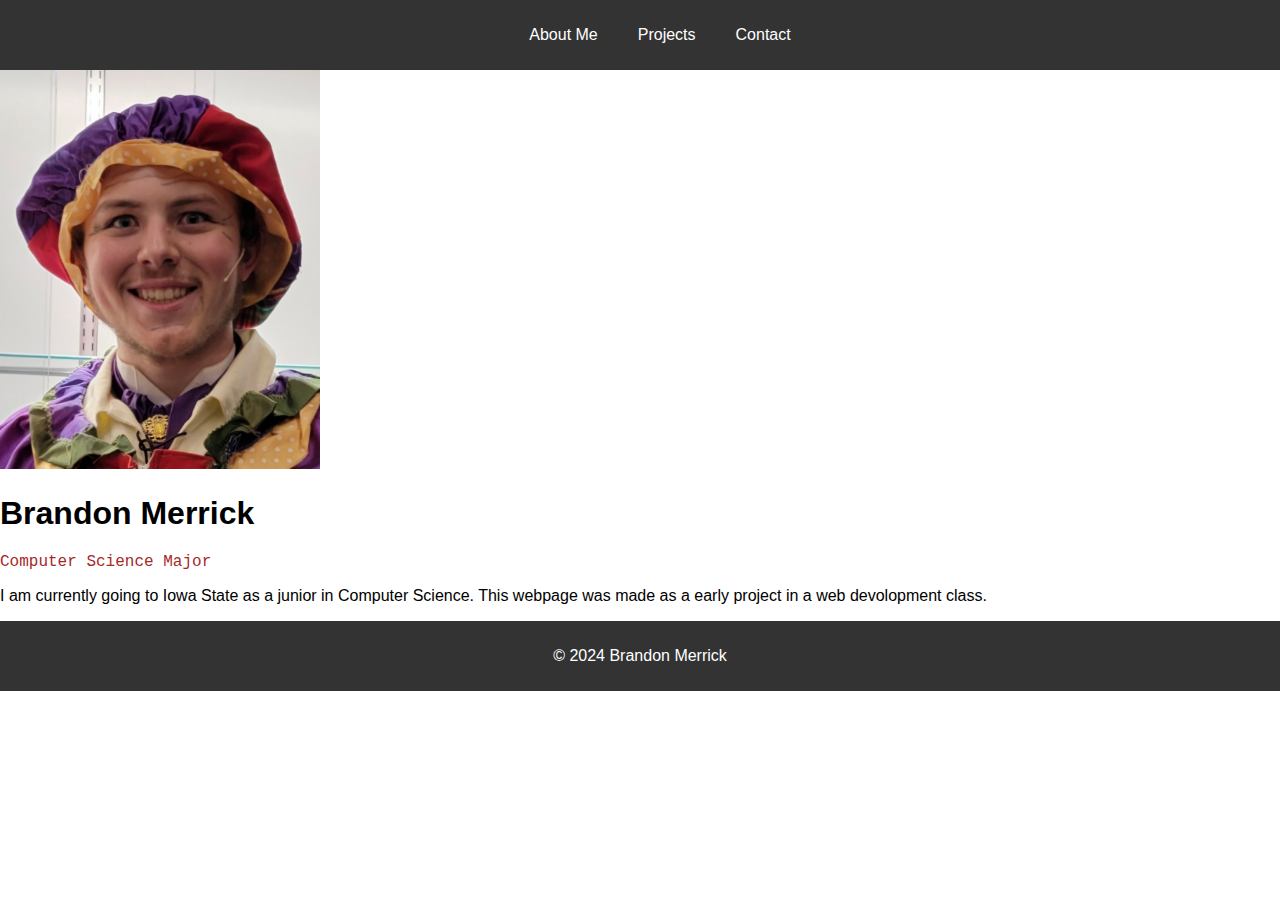
<file: index.html>
<!DOCTYPE html>
<html lang="en">
<head>
    <meta charset="UTF-8">
    <meta name="viewport" content="width=device-width, initial-scale=1.0">
    <title>Activity04 Portfolio and Github Web Pages</title>
    <link rel="stylesheet" href="./style.css">
</head>
<body>
    <header>
        <nav>
            <ul>
                <li><a href="./index.html">About Me</a></li>
                <li><a href="./projects.html">Projects</a></li>
                <li><a href="./contact.html">Contact</a></li>
            </ul>
        </nav>
    </header>

    <div class="container">
        <img src= "./images/clown_me.jpg" alt="Profile Photo" width="25%">
        <h1>Brandon Merrick</h1>
        <p style="font-family: 'Courier New', Courier, monospace; color: brown">Computer Science Major</p>
        <p>I am currently going to Iowa State as a 
        junior in Computer Science. This webpage was
        made as a early project in a web devolopment class.</p>
    </div>

    <footer>
        <p>&copy; 2024 Brandon Merrick</p>
    </footer>
</body>
</html>
</file>
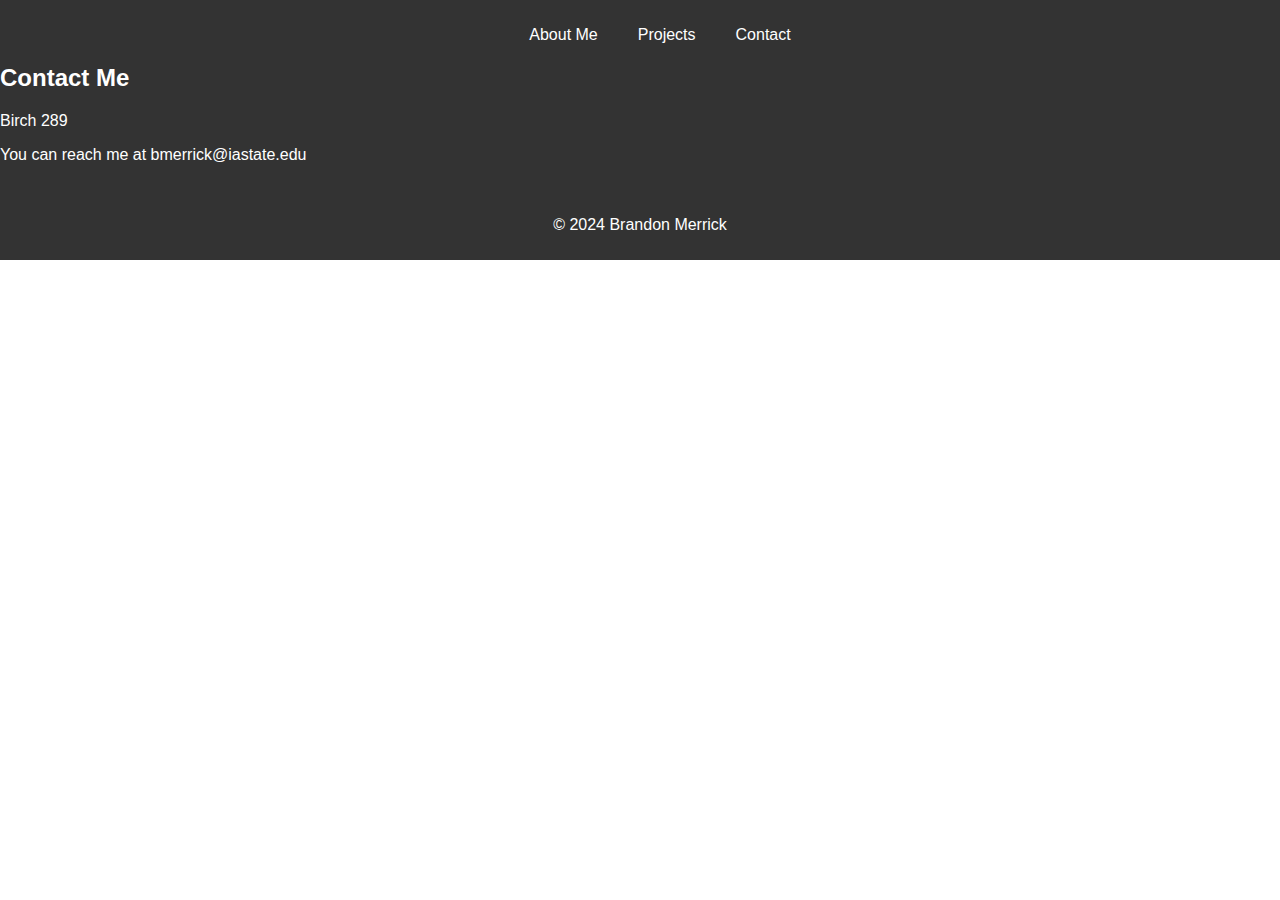
<file: contact.html>
<!DOCTYPE html>
<html lang="en">
<head>
    <meta charset="UTF-8">
    <meta name="viewport" content="width=device-width, initial-scale=1.0">
    <title>Document</title>
    <link rel="stylesheet" href="./style.css">
</head>
<body>
    <header>
        <nav>
            <ul>
                <li><a href="./index.html">About Me</a></li>
                <li><a href="./projects.html">Projects</a></li>
                <li><a href="./contact.html">Contact</a></li>
            </ul>
        </nav>

        <div class="container">
            <h2>Contact Me</h2>
            <p>Birch 289</p>
            <p>You can reach me at bmerrick@iastate.edu</p>
        </div>
    </header>
        
    <footer>
        <p>&copy; 2024 Brandon Merrick</p>
    </footer>
</body>
</html>
</file>
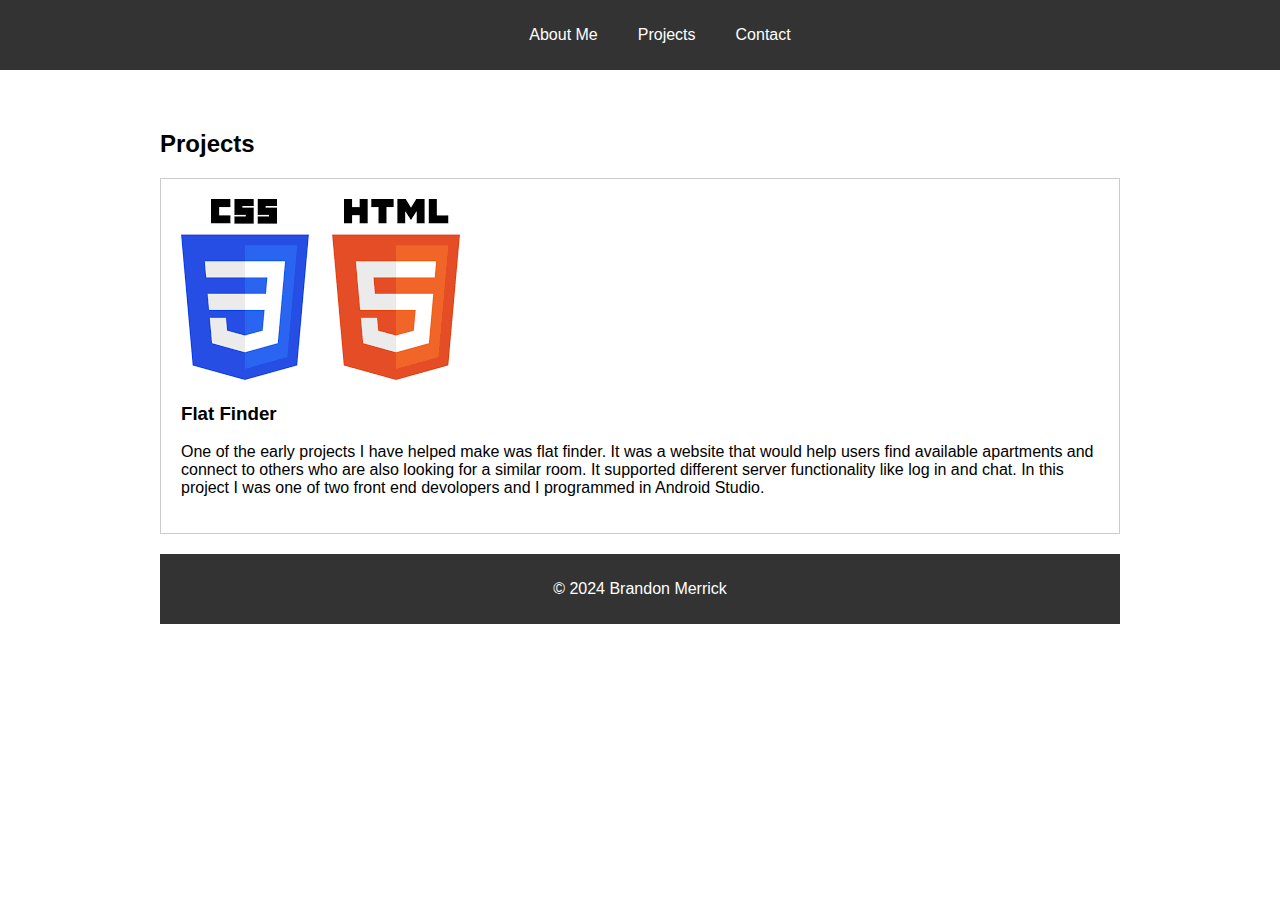
<file: projects.html>
<!DOCTYPE html>
<html lang="en">
<head>
    <meta charset="UTF-8">
    <meta name="viewport" content="width=device-width, initial-scale=1.0">
    <title>Document</title>
    <link rel="stylesheet" href="./style.css">

    <style>
        .container {
        max-width: 960px;
        margin: 0 auto;
        padding: 40px;
        }
        .project {
        margin-bottom: 20px;
        border: 1px solid #ccc;
        padding: 20px;
        }
    </style>
</head>
<body>
    <header>
        <nav>
            <ul>
                <li><a href="./index.html">About Me</a></li>
                <li><a href="./projects.html">Projects</a></li>
                <li><a href="./contact.html">Contact</a></li>
            </ul>
        </nav>
    </header>

    <div class="container">
        <h2>Projects</h2>
        <div class="project">
        <img src= "./images/project1.png" alt="Project 1">
        <h3>Flat Finder</h3>
        <p>One of the early projects I have helped make was flat finder.
            It was a website that would help users find available apartments
            and connect to others who are also looking for a similar room.
            It supported different server functionality like log in and chat.
            In this project I was one of two front end devolopers and I programmed
            in Android Studio.
        </p>
    </div>

    <footer>
        <p>&copy; 2024 Brandon Merrick</p>
    </footer>
</body>
</html>
</file>
<file: style.css>
header {
    background-color: #333;
    color: #fff;
    padding: 10px 0;
}
nav ul {
    list-style: none;
    display: flex;
    justify-content: center;
}
    nav li {
    margin: 0 20px;
}
nav a {
    text-decoration: none;
    color: #fff;
}
img {
    max-width: 200%;
    }

body {
    font-family: Arial, sans-serif;
    margin: 0;
    padding: 0;
}
footer {
    text-align: center;
    padding: 10px;
    background-color: #333;
    color: #fff;
}
</file>
